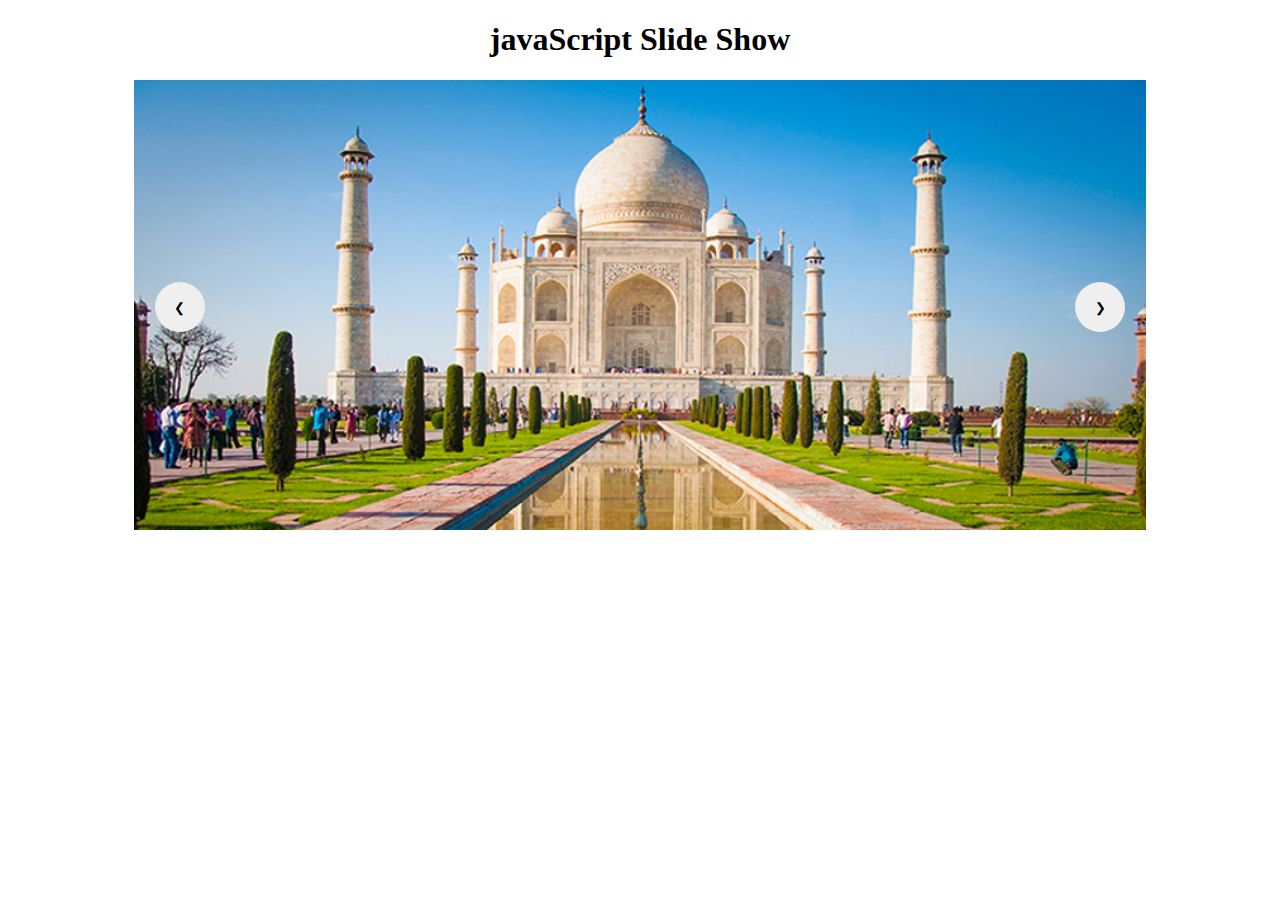
<file: javascript Image Slider 2/imageSlider.html>
<!DOCTYPE html>
<html>
<head>
	<title>javaScript Slide Show</title>
</head>
<link href="style.css" rel="stylesheet" type="text/css">
<body>
	<h1>javaScript Slide Show</h1>
	<div id="container">
		<img class="slides" src="_images/1.jpg">
		<img class="slides" src="_images/2.jpg">
		<img class="slides" src="_images/3.jpg">
		<img class="slides" src="_images/4.jpg">
		<img class="slides" src="_images/5.jpg">
		<button id="btn1" onclick="plusIndex(-1)">&#10094;</button>
		<button id="btn2" onclick="plusIndex(1)">&#10095;</button>
	</div>
	<script src="main.js" type="text/javascript"></script>
</body>
</html>
</file>
<file: javascript Image Slider 2/style.css>
h1 {text-align: center;}
#container {
	width: 80%;
	height: 450px;
	margin: 0 auto;
	position: relative;
}
#container > img {
	width: 100%;
	height: 100%;
	position: absolute;
}
button {
	position: relative;
	top: 45%;
	width: 50px;
	height: 50px;
	border-radius: 100%;
	border: none;
	cursor: pointer;
}
button:hover {
	box-shadow: 2px 2px 10px black;
	background-color: #a9a1a1;
}
#btn1 {
	position: absolute;
	left: 2%;

}
#btn2 {
	position: absolute;
	right: 2%;
}
</file>
